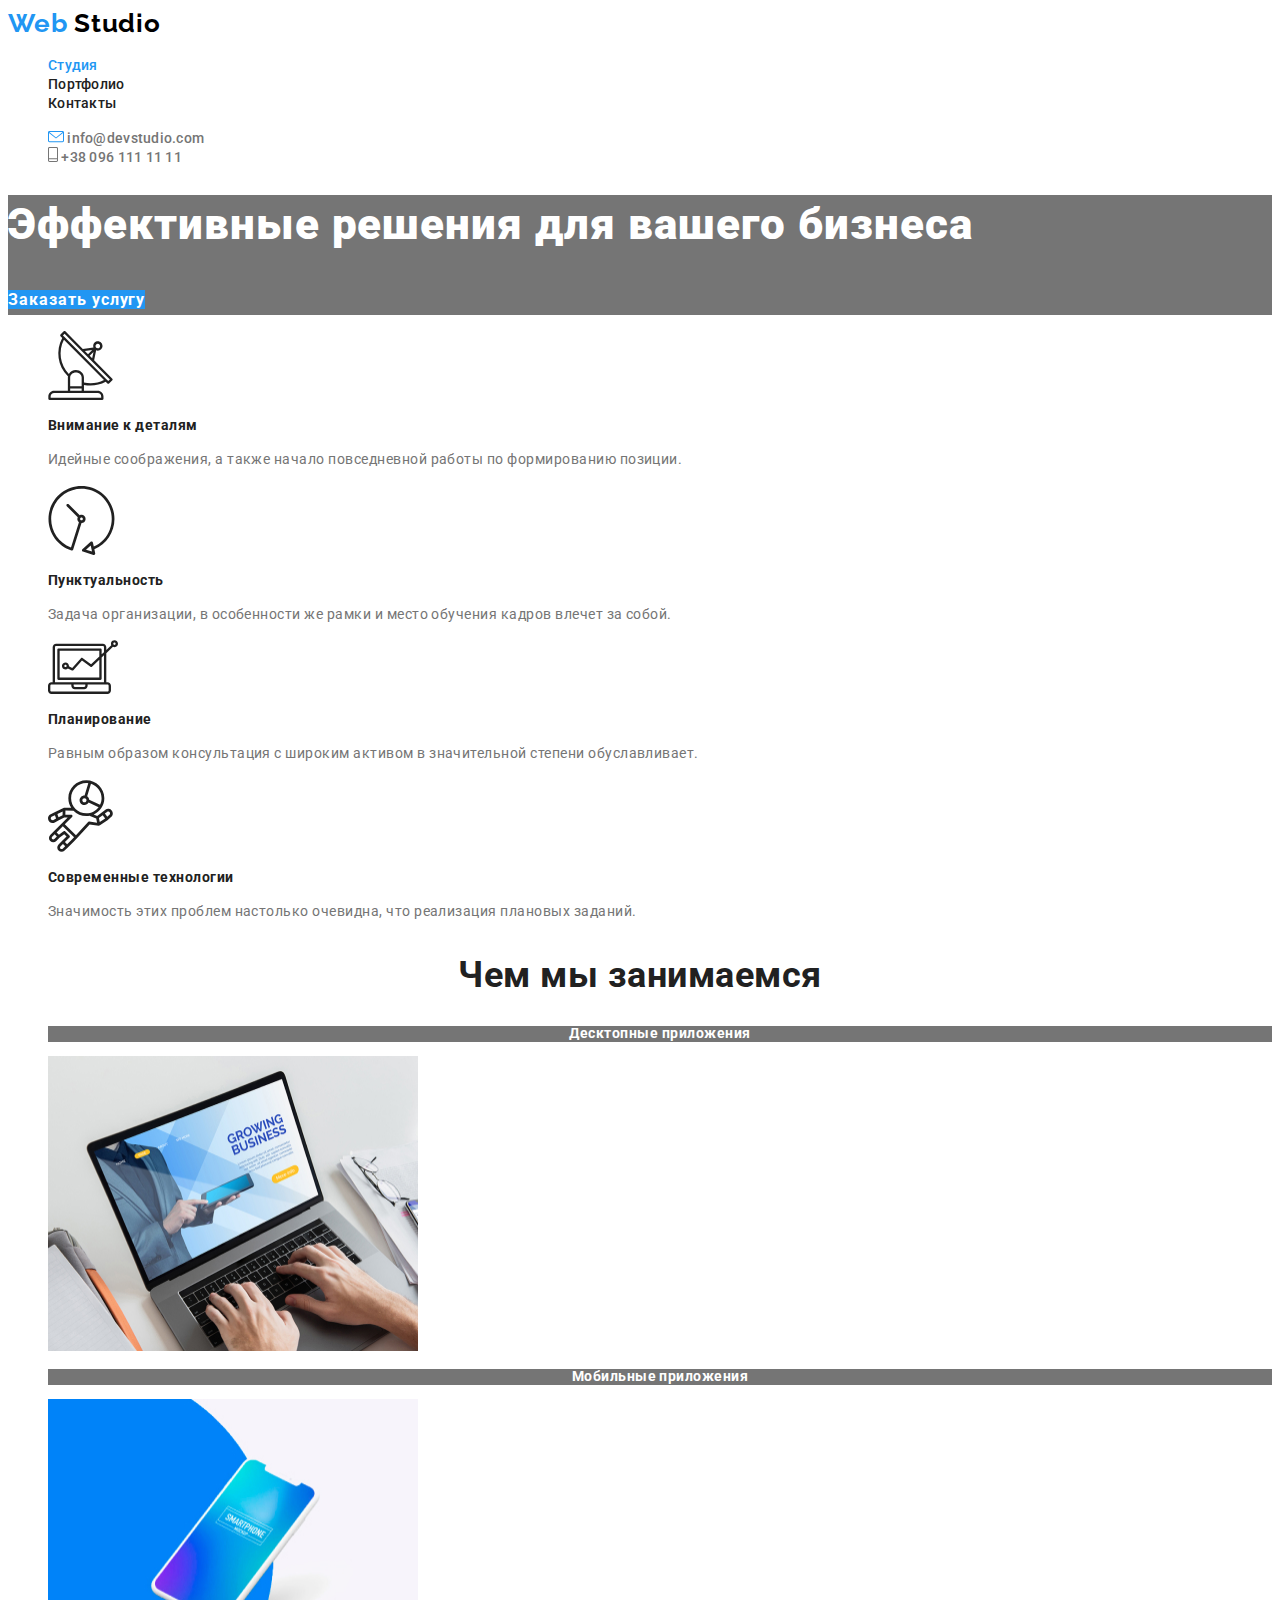
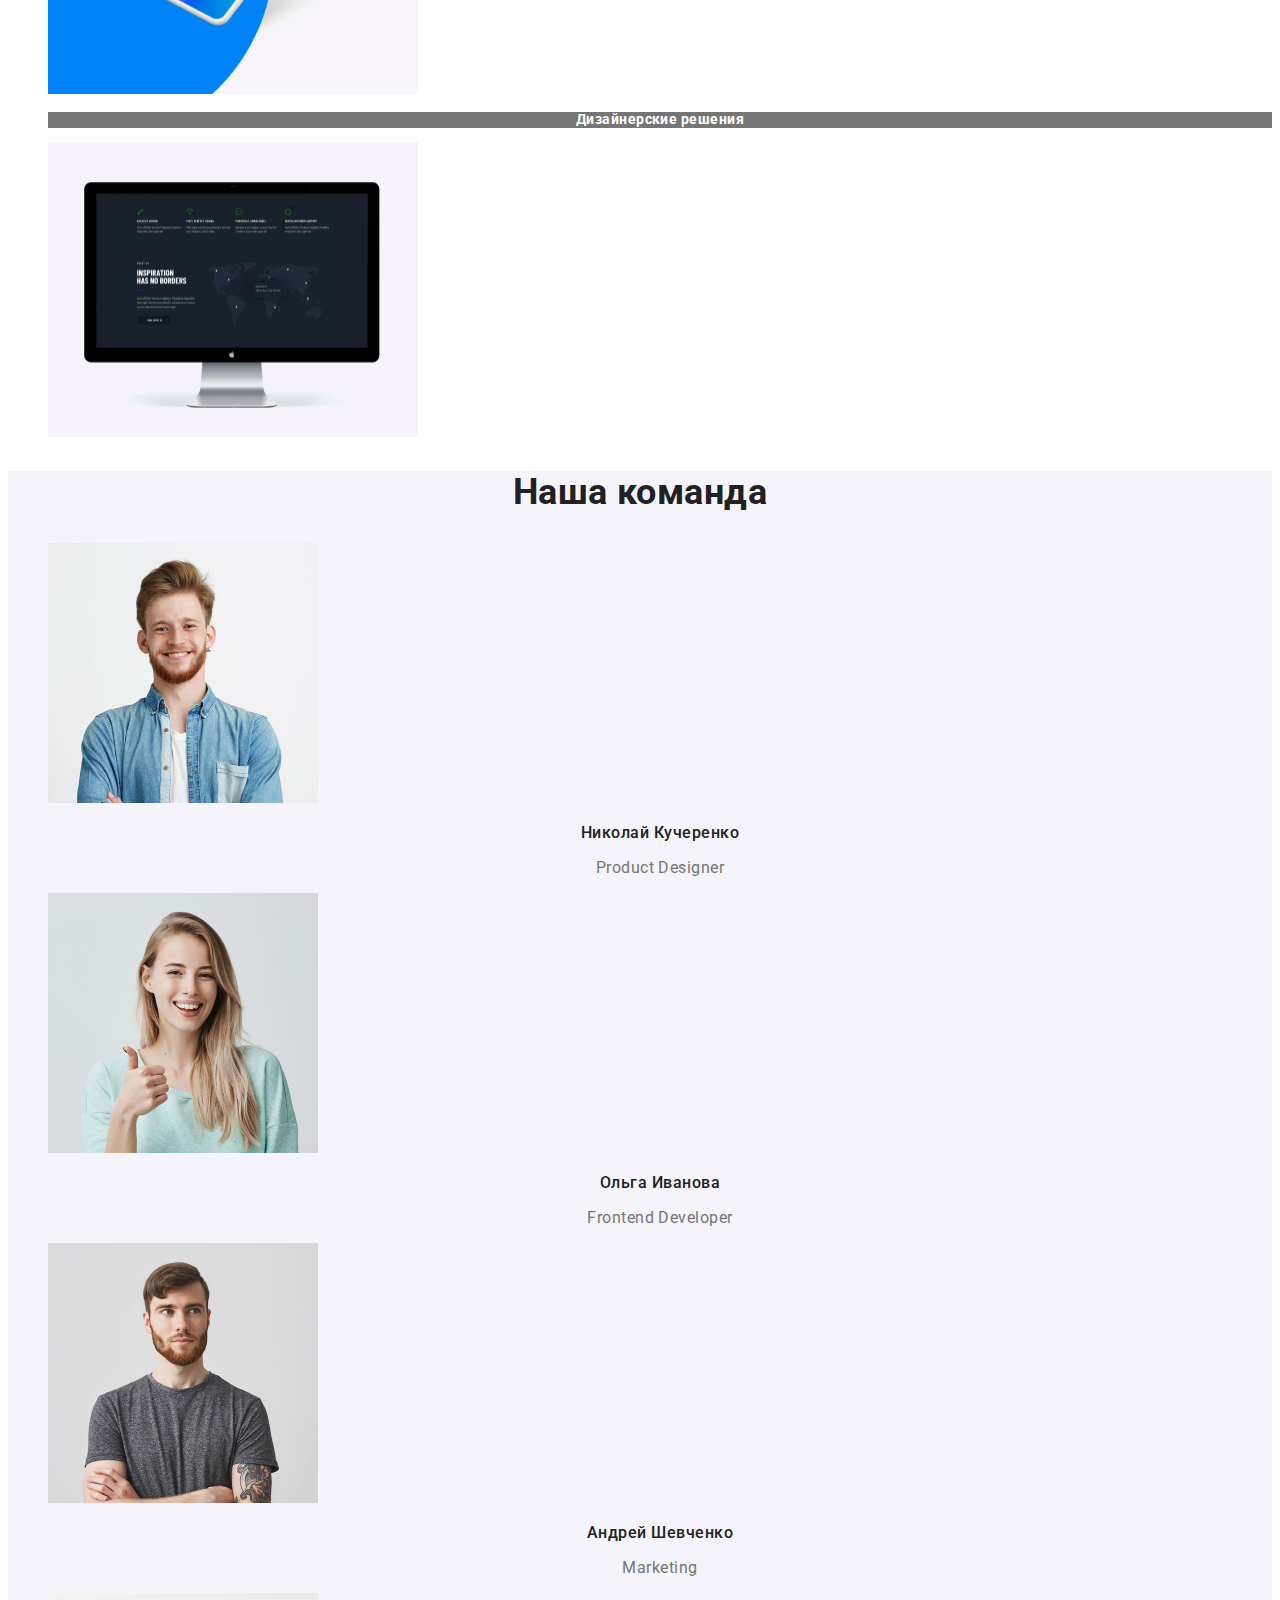
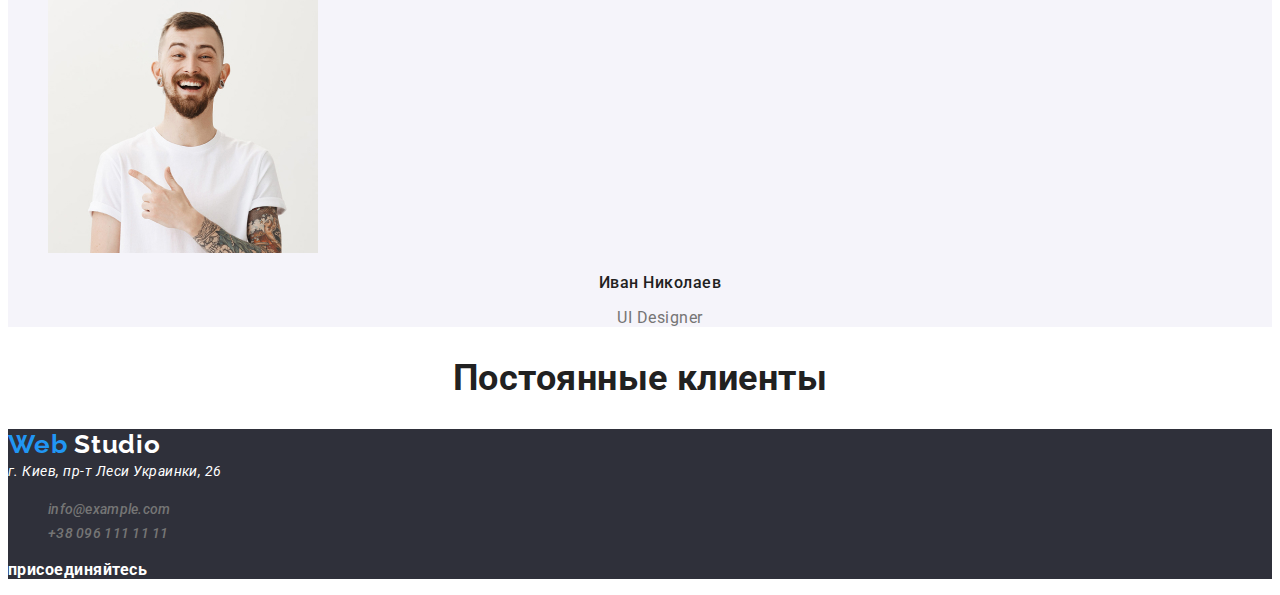
<file: index.html>
<!DOCTYPE html>
<html lang="ru">
<head>
    <meta charset="UTF-8">
    <meta name="viewport" content="width=device-width, initial-scale=1.0">
    <title>Web Studio</title>
    <link href="https://fonts.googleapis.com/css2?family=Raleway:wght@700&family=Roboto:wght@400;500;700;900&display=swap" rel="stylesheet">
    <link rel="stylesheet" href="./css/styles.css">
</head>
<body>
    <!--Шапка-->
    <header>
        <nav>
            <a href="./index.html" class="logo">
                <span class="web">Web</span> Studio
            </a>

            <ul class="site-nav">
                <li>
                    <a href="" class="current">Студия</a>
                </li>
                <li>
                    <a href="./portfolio.html">Портфолио</a>
                </li>
                <li>
                    <a href="">Контакты</a>
                </li>
            </ul>
        </nav>

            <ul class="contacts">
                <li>
                    <a href="mailto:info@devstudio.com">
                        <img src="./images/envelope2(hover).svg" alt="">
                        info@devstudio.com
                    </a>
                </li>
                <li>
                    <a href="tel:+380961111111">
                        <img src="./images/mobile.svg" alt="">
                        +38 096 111 11 11
                    </a>
                </li>
            </ul>
    </header>
    <main>
        <!--Блок герой-->
        <section class="hero">
            <h1 class="hero-title">
                Эффективные решения для вашего бизнеса
            </h1>
            <a href="" class="button">Заказать услугу</a>
        </section>

        <!--Особенности-->
        <section class="section">
        <h2 hidden>Особенности</h2>

        <ul class="features">
            <li>
                <img src="./images/vector.svg" alt="" width="65">
                <h3 class="title">Внимание к деталям</h3>
                <p class="features-text">Идейные соображения, а также начало повседневной
                    работы по формированию позиции.
                </p>
            </li>

            <li>
                <img src="./images/vector2.svg" alt="" width="67">
                <h3 class="title">Пунктуальность</h3>
                <p class="features-text">
                    Задача организации, в особенности же рамки 
                    и место обучения кадров влечет за собой.
                </p>
            </li>

            <li>
                <img src="./images/vector3.svg" alt="" width="70">
                <h3 class="title">Планирование</h3>
                <p class="features-text">Равным образом консультация с широким 
                    активом в значительной степени обуславливает.
                </p>
            </li>

            <li>
                <img src="./images/vector4.svg" alt="" width="65">
                <h3 class="title">Современные технологии</h3>
                <p class="features-text">Значимость этих проблем настолько очевидна, 
                    что реализация плановых заданий.
                </p>
            </li>
        </ul>
        </section>

        <!--Направления работы-->
        <section class="section">
        <h2 class="section-title">Чем мы занимаемся</h2>

        <ul>
            <li>
                <h3 class="item-title">Десктопные приложения</h3>
                <img src="./images/box1.jpg"
                alt="ноутбук" 
                width="370"
                height="295">
            </li>
            <li>
                <h3 class="item-title">Мобильные приложения</h3>
                <img src="./images/box2.jpg" 
                alt="мобильный"
                width="370"
                height="295">
            </li>
            <li>
                <h3 class="item-title">Дизайнерские решения</h3>
                <img src="./images/box3.jpg" 
                alt="компьютер" 
                width="370" 
                height="295">
            </li>
        </ul>
        
        </section>
        
        <!--Команда-->
        <section class="section command">
         <h2 class="section-title">Наша команда</h2>
         
         <ul>
            <li>
                <img src="./images/nik.jpg"
                alt="фотография" 
                width="270"
                height="260"> 
                <h3 class="member">Николай Кучеренко</h3>
                <p class="function" lang="en">Product Designer</p>
                <ul>
                    <li>
                        <a href="" aria-label="Instagram"></a>
                    </li>
                    <li>
                        <a href="" aria-label="Twitter"></a>
                    </li>
                    <li>
                        <a href="" aria-label="Facebook"></a>
                    </li>
                    <li>
                        <a href="" aria-label="Linkedin"></a>
                    </li>
                </ul>
            </li>
            <li>
                <img src="./images/olga.jpg"
                alt="фотография" 
                width="270"
                height="260">
                <h3 class="member">Ольга Иванова</h3>
                <p class="function" lang="en">Frontend Developer</p>
                <ul>
                    <li>
                        <a href="" aria-label="Instagram"></a>
                    </li>
                    <li>
                        <a href="" aria-label="Twitter"></a>
                    </li>
                    <li>
                        <a href="" aria-label="Facebook"></a>
                    </li>
                    <li>
                        <a href="" aria-label="Linkedin"></a>
                    </li>
                </ul>
            </li>
            <li>
                <img src="./images/andrei.jpg"
                alt="фотография" 
                width="270"
                height="260">
                <h3 class="member">Андрей Шевченко</h3>
                <p class="function" lang="en">Marketing</p>
                <ul>
                    <li>
                        <a href="" aria-label="Instagram"></a>
                    </li>
                    <li>
                        <a href="" aria-label="Twitter"></a>
                    </li>
                    <li>
                        <a href="" aria-label="Facebook"></a>
                    </li>
                    <li>
                        <a href="" aria-label="Linkedin"></a>
                    </li>
                </ul>
            </li>
            <li>
                <img src="./images/ivan.jpg"
                alt="фотография" 
                width="270"
                height="260">
                <h3 class="member">Иван Николаев</h3>
                <p class="function" lang="en">UI Designer</p>
                <ul>
                    <li>
                        <a href="" aria-label="Instagram"></a>
                    </li>
                    <li>
                        <a href="" aria-label="Twitter"></a>
                    </li>
                    <li>
                        <a href="" aria-label="Facebook"></a>
                    </li>
                    <li>
                        <a href="" aria-label="Linkedin"></a>
                    </li>
                </ul>
            </li>
         </ul>
        </section>

        <!--Постоянные клиенты-->
        <section class="section">
           <h2 class="section-title">Постоянные клиенты</h2>
            <ul>
                <li>
                    <a href="" aria-label=""></a>
                </li>
                <li>
                    <a href="" aria-label=""></a>
                </li>
                <li>
                    <a href="" aria-label=""></a>
                </li>
                <li>
                    <a href="" aria-label=""></a>
                </li>
                <li>
                    <a href="" aria-label=""></a>
                </li>
                <li>
                    <a href="" aria-label=""></a>
                </li>
            </ul>
        </section>
    </main>
    
    <!--Футер-->
    <footer class="footer">
        <a href="./index.html" class="logo">
            <span class="web">Web</span> 
            <span class="studio">Studio</span> 
        </a>
        <address class="address">
            г. Киев, пр-т Леси Украинки, 26
            <ul class="contacts">
                <li>
                    <a href="mailto:info@example.com">
                        info@example.com
                    </a>
                </li>
                <li>
                    <a href="tel:+380961111111">
                        +38 096 111 11 11
                    </a>
                </li>
            </ul>
        </address>
        <b class="slogan">присоединяйтесь</b>
        <ul>
            <li>
                <a href="" aria-label="Instagram"></a>
            </li>
            <li>
                <a href="" aria-label="Twitter"></a>
            </li>
            <li>
                <a href="" aria-label="Facebook"></a>
            </li>
            <li>
                <a href="" aria-label="Linkedin"></a>
            </li>
        </ul>

    </footer>
</body>

</html>
</file>
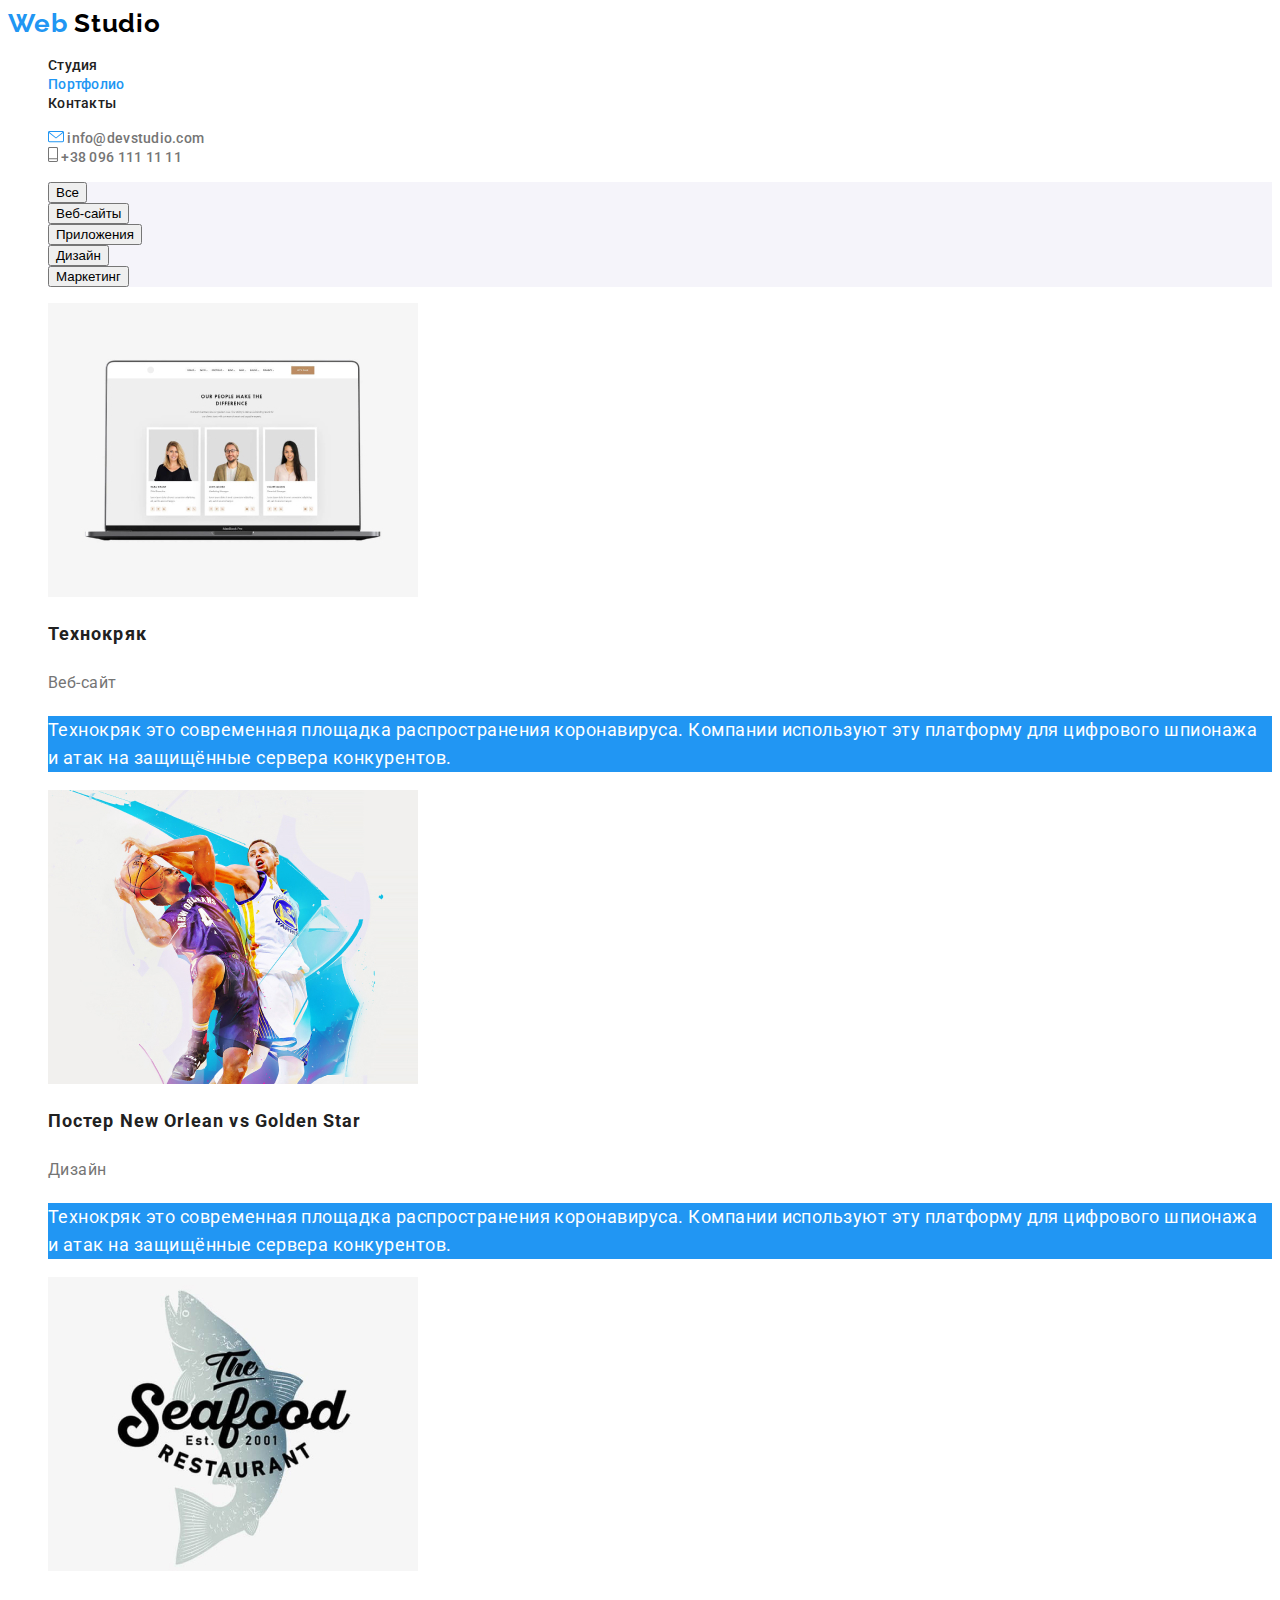
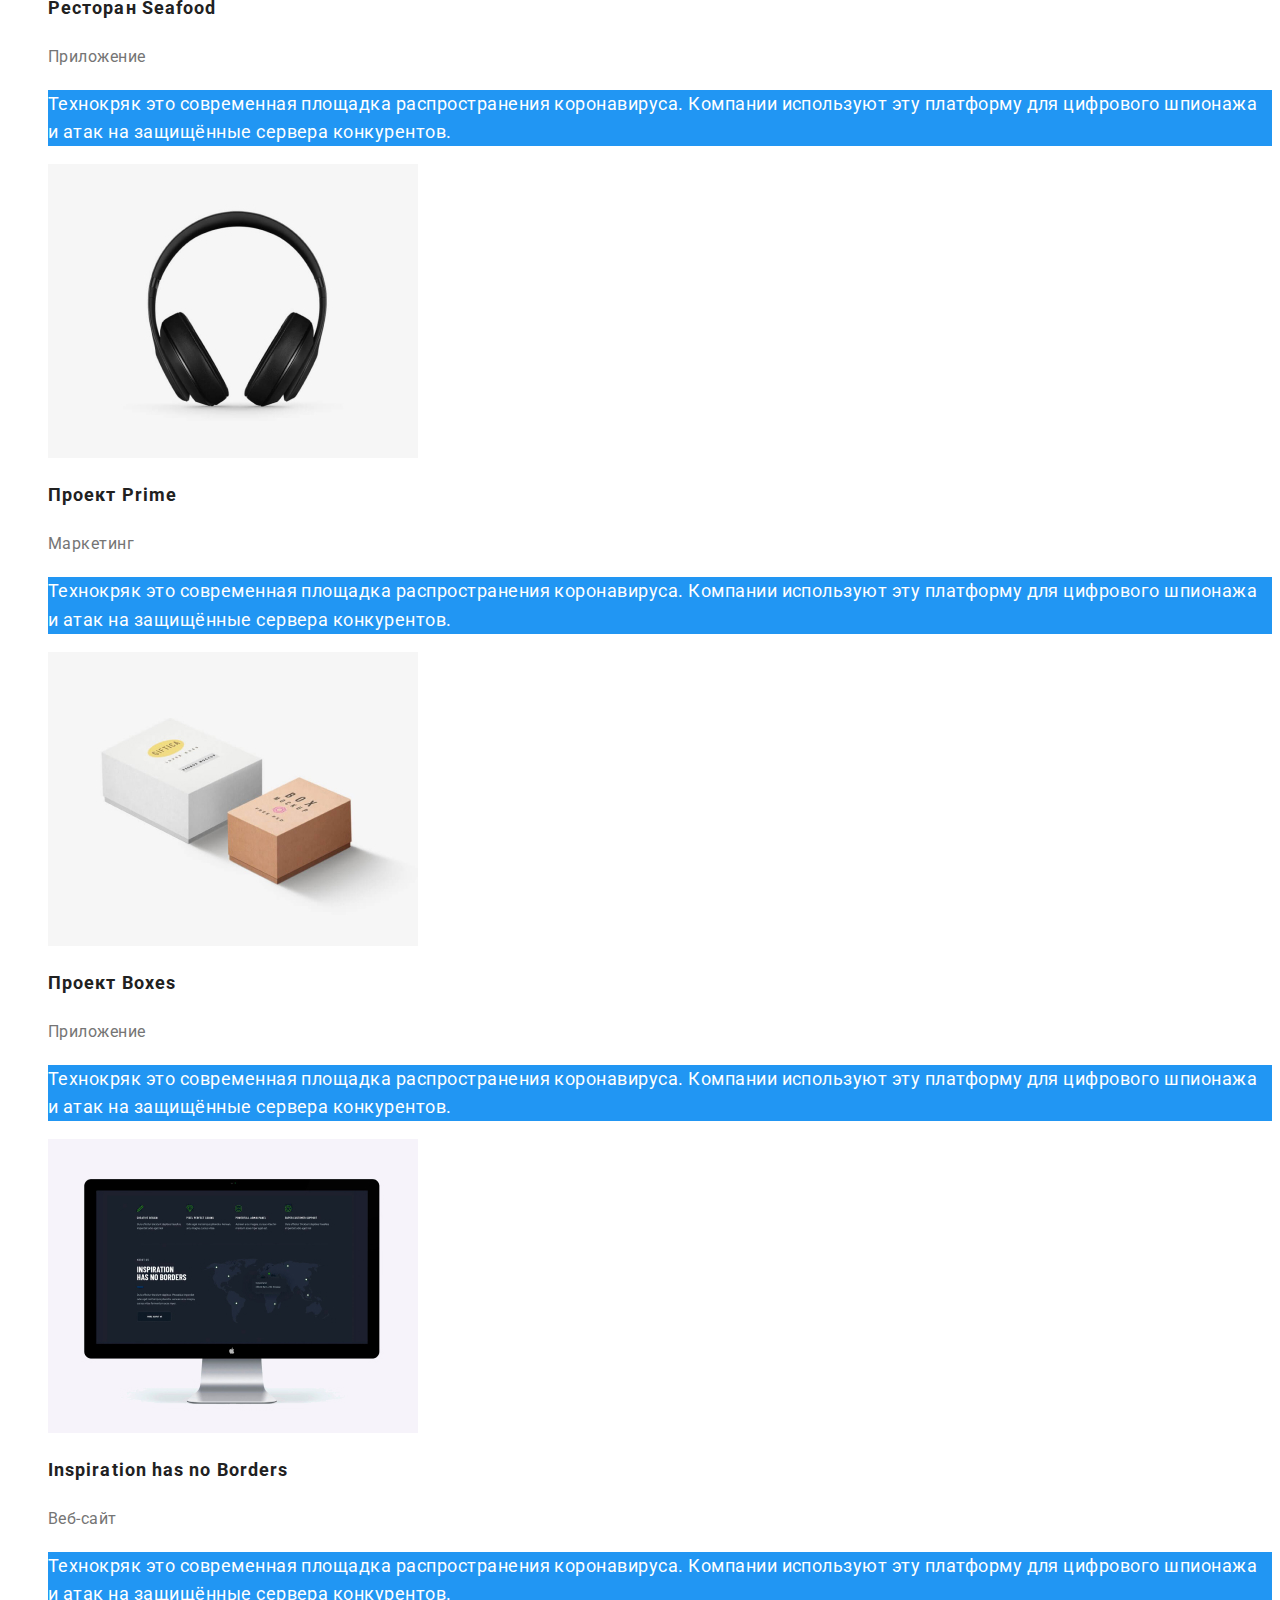
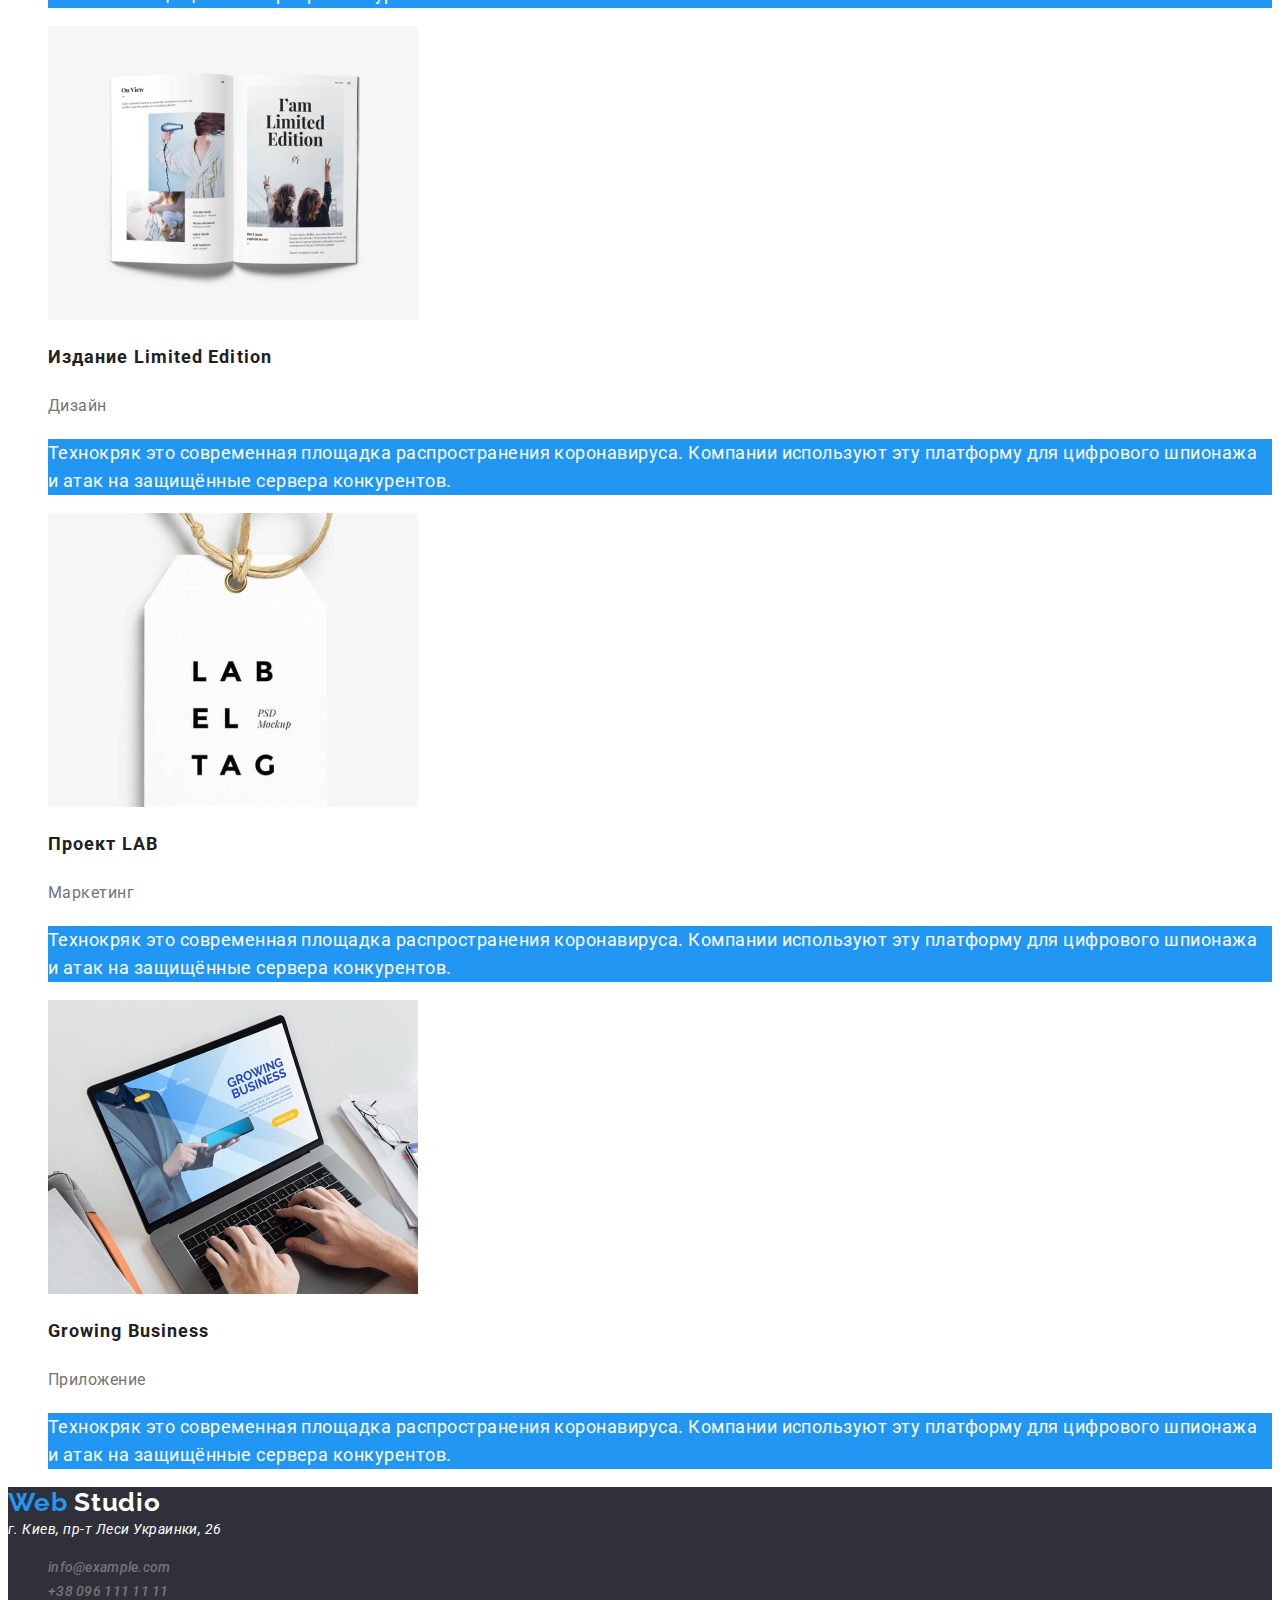
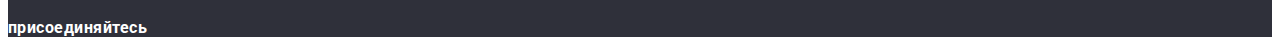
<file: portfolio.html>
<!DOCTYPE html>
<html lang="ru">
<head>
    <meta charset="UTF-8">
    <meta name="viewport" content="width=device-width, initial-scale=1.0">
    <title>Портфолио</title>
    <link href="https://fonts.googleapis.com/css2?family=Raleway:wght@700&family=Roboto:wght@400;500;700;900&display=swap" rel="stylesheet">
    <link rel="stylesheet" href="./css/styles.css">
</head>
<body>
     <!--Шапка-->
     <header>
        <nav>
            <a href="./index.html" class="logo">
                <span class="web">Web</span> Studio
            </a>

            <ul class="site-nav">
                <li>
                    <a href="./index.html">Студия</a>
                </li>
                <li>
                    <a href="" class="current">Портфолио</a>
                </li>
                <li>
                    <a href="">Контакты</a>
                </li>
            </ul>
        </nav>

            <ul class="contacts">
                <li>
                    <a href="mailto:info@devstudio.com">
                        <img src="./images/envelope2(hover).svg" alt="">
                        info@devstudio.com
                    </a>
                </li>
                <li>
                    <a href="tel:+380961111111">
                        <img src="./images/mobile.svg" alt="">
                        +38 096 111 11 11
                    </a>
                </li>
            </ul>
    </header>
    <main>
        <!--Портфолио-->
        <section>
            <h1 hidden>Портфолио</h1>
            
            <ul class="portfolio-button">
                <li>
                    <button type="button">Все</button>
                </li>
                <li>
                    <button type="button">Веб-сайты</button> 
                </li>
                <li>
                    <button type="button">Приложения</button>
                </li>
                <li>
                    <button type="button">Дизайн</button>
                </li>
                <li>
                    <button type="button">Маркетинг</button>
                </li>
            </ul>
            
            <ul>
                <li>
                    <a href="">
                        <img src="./images/img1.jpg" alt="технокряк" width="370">
                        <h2 class="portfolio-title">Технокряк</h2>
                        <p class="work">Веб-сайт</p>
                        <p class="hover">Технокряк это современная площадка распространения 
                            коронавируса. Компании используют эту платформу для 
                            цифрового шпионажа и атак на защищённые сервера конкурентов.
                        </p>
                    </a>
                </li>
                <li>
                    <a href="">
                        <img src="./images/img2.jpg" alt="постер" width="370">
                        <h2 class="portfolio-title">Постер New Orlean vs Golden Star</h2>
                        <p class="work">Дизайн</p>
                        <p class="hover">Технокряк это современная площадка распространения 
                            коронавируса. Компании используют эту платформу для 
                            цифрового шпионажа и атак на защищённые сервера конкурентов.
                        </p>
                    </a>
                </li>
                <li>
                    <a href="">
                        <img src="./images/img3.jpg" alt="ресторан" width="370">
                        <h2 class="portfolio-title">Ресторан Seafood</h2>
                        <p class="work">Приложение</p>
                        <p class="hover">Технокряк это современная площадка распространения 
                            коронавируса. Компании используют эту платформу для 
                            цифрового шпионажа и атак на защищённые сервера конкурентов.
                        </p>
                    </a>
                </li>
                <li>
                    <a href="">
                        <img src="./images/img4.jpg" alt="проект" width="370">
                        <h2 class="portfolio-title">Проект Prime</h2>
                        <p class="work">Маркетинг</p>
                        <p class="hover">Технокряк это современная площадка распространения 
                            коронавируса. Компании используют эту платформу для 
                            цифрового шпионажа и атак на защищённые сервера конкурентов.
                        </p>
                    </a>
                </li>
                <li>
                    <a href="">
                        <img src="./images/img5.jpg" alt="проект" width="370">
                        <h2 class="portfolio-title">Проект Boxes</h2>
                        <p class="work">Приложение</p>
                        <p class="hover">Технокряк это современная площадка распространения 
                            коронавируса. Компании используют эту платформу для 
                            цифрового шпионажа и атак на защищённые сервера конкурентов.
                        </p>
                    </a>
                </li>
                <li>
                    <a href="">
                        <img src="./images/img6.jpg" alt="веб-сайт" width="370">
                        <h2 class="portfolio-title">Inspiration has no Borders</h2>
                        <p class="work">Веб-сайт</p>
                        <p class="hover">Технокряк это современная площадка распространения 
                            коронавируса. Компании используют эту платформу для 
                            цифрового шпионажа и атак на защищённые сервера конкурентов.
                        </p>
                    </a>
                </li>
                <li>
                    <a href="">
                        <img src="./images/img7.jpg" alt="дизайн издания" width="370">
                        <h2 class="portfolio-title">Издание Limited Edition</h2>
                        <p class="work">Дизайн</p>
                        <p class="hover">Технокряк это современная площадка распространения 
                            коронавируса. Компании используют эту платформу для 
                            цифрового шпионажа и атак на защищённые сервера конкурентов.
                        </p>
                    </a>
                </li>
                <li>
                    <a href="">
                        <img src="./images/img8.jpg" alt="проект" width="370">
                        <h2 class="portfolio-title">Проект LAB</h2>
                        <p class="work">Маркетинг</p>
                        <p class="hover">Технокряк это современная площадка распространения 
                            коронавируса. Компании используют эту платформу для 
                            цифрового шпионажа и атак на защищённые сервера конкурентов.
                        </p>
                    </a>
                </li>
                <li>
                    <a href="">
                        <img src="./images/img9.jpg" alt="приложение" width="370">
                        <h2 class="portfolio-title">Growing Business</h2>
                        <p class="work">Приложение</p>
                        <p class="hover">Технокряк это современная площадка распространения 
                            коронавируса. Компании используют эту платформу для 
                            цифрового шпионажа и атак на защищённые сервера конкурентов.
                        </p>
                    </a>
                </li>
            </ul>
        </section>
    </main>
     <!--Футер-->
     <footer class="footer">
        <a href="./index.html" class="logo">
            <span class="web">Web</span> 
            <span class="studio">Studio</span> 
        </a>
        <address class="address">
            г. Киев, пр-т Леси Украинки, 26
            <ul class="contacts">
                <li>
                    <a href="mailto:info@example.com">
                        info@example.com
                    </a>
                </li>
                <li>
                    <a href="tel:+380961111111">
                        +38 096 111 11 11
                    </a>
                </li>
            </ul>
        </address>
        <b class="slogan">присоединяйтесь</b>
        <ul>
            <li>
                <a href="" aria-label="Instagram"></a>
            </li>
            <li>
                <a href="" aria-label="Twitter"></a>
            </li>
            <li>
                <a href="" aria-label="Facebook"></a>
            </li>
            <li>
                <a href="" aria-label="Linkedin"></a>
            </li>
        </ul>

    </footer>
</body>
</html>
</file>
<file: css/styles.css>
:root {
    --primary-text-color: #757575;
    --title-text-color: #212121;
    --accent-collor: #2196F3;
    --background-color: #FFFFFF;
}

/* цвет основного текста #757575 */
/* вторичный цвет текста #212121 */
/* цвет текста для футер-адрес rgba(255, 255, 255, 0.6 */
/* цвет фона футер #2F303A */
/* цвет фона вторичный #F5F4FA */
/* белый #FFFFFF */
/* черный #000000 */
/* акцент #2196F3 */



body {
    font-family: Roboto, sans-serif;
    background-color: var(--background-color);
    color: var(--primary-text-color);
    letter-spacing: 0.03em;
}

ul {
    list-style: none;
}
a {
    text-decoration: none;
}

/* шапка */
.logo {
    color: #000000;
    font-family: Raleway;       
    font-weight: bold;
    font-size: 26px;
    line-height: 1.19;
/* identical to box height */

letter-spacing: 0.03em;
}
.logo:hover {
    color: var(--accent-collor);
}
.logo:focus {
    color: var(--accent-collor);
}
.web {
    color: var(--accent-collor);
}

/* site nav */
.site-nav a {
    color: var(--title-text-color);
    letter-spacing: 0.02em;
    font-family: Roboto;
    font-weight: 500;
    font-size: 14px;
    line-height: 0.52;
}
.site-nav a:hover,
.site-nav a:focus {
    color: var(--accent-collor);
}
.site-nav .current {
    color: var(--accent-collor);  
}

/* contacts */
.contacts a {
    color: var(--primary-text-color);
    letter-spacing: 0.02em;
    font-weight: 500;
    font-size: 14px;
    line-height: 1.14;

}
.contacts a:hover,
.contacts a:focus {
    color: var(--accent-collor);
}

/* hero */
.hero {
    background-color: var(--primary-text-color);
    letter-spacing: 0.06em;
}
.hero-title {
    color: var(--background-color);
    font-weight: 900;
    font-size: 44px;
    line-height: 1.36;
}
.hero a {
    
}
.button {
    background-color: var(--accent-collor);
    color: var(--background-color);
    font-weight: bold;
    font-size: 16px;
    line-height: 1.88;
    letter-spacing: 0.06em;
}

/* title */
.section-title {
    color: var(--title-text-color);
    font-weight: bold;
    font-size: 36px;
    line-height: 1.17;
    text-align: center;
}

/* features */
.features .title {
    color: var(--title-text-color);
    font-weight: bold;
    font-size: 14px;
    line-height: 1.14;
}
.features-text {
    font-weight: normal;
    font-size: 14px;
    line-height: 1.71;
}
/* work */
.item-title {
    color: var(--background-color);
    background-color: var(--primary-text-color);
    font-weight: bold;
    font-size: 14px;
    line-height: 1.14;
    text-align: center;
}

/* command */
.command {
    background-color: #F5F4FA;
}
.member {
    color: var(--title-text-color);
    font-weight: 500;
    font-size: 16px;
    line-height: 1.19;
    text-align: center;
}
.function {
    font-weight: normal;
    font-size: 16px;
    line-height: 1.19;
    text-align: center;
}

/* footer */
.footer {
    background-color: #2F303A;
}
.studio {
    color: var(--background-color);
}
.address {
    color: var(--background-color);
    font-weight: normal;
    font-size: 14px;
    line-height: 1.71;
}
.address>.contacts {
    color: rgba(255, 255, 255, 0.6);
    font-weight: normal;
    font-size: 14px;
    line-height: 1.71;
}
.slogan {
    color: var(--background-color);
}


/* portfolio */
.portfolio-button>li {
    background-color: #F5F4FA;
    color: #212121;
}
.portfolio-button>li:hover,
.portfolio-button>li:focus {
    background-color: var(--accent-collor);
    color: var(--background-color);
}
.portfolio-title {
    color: var(--title-text-color);
    letter-spacing: 0.06em;
    font-weight: bold;
    font-size: 18px;
    line-height: 2;
} 
.work {
    color: var(--primary-text-color);
    font-weight: normal;
    font-size: 16px;
    line-height: 1.88;
}
.hover {
    background-color: var(--accent-collor);
    color: var(--background-color);
    font-weight: normal;
    font-size: 18px;
    line-height: 1.56;
}
</file>
